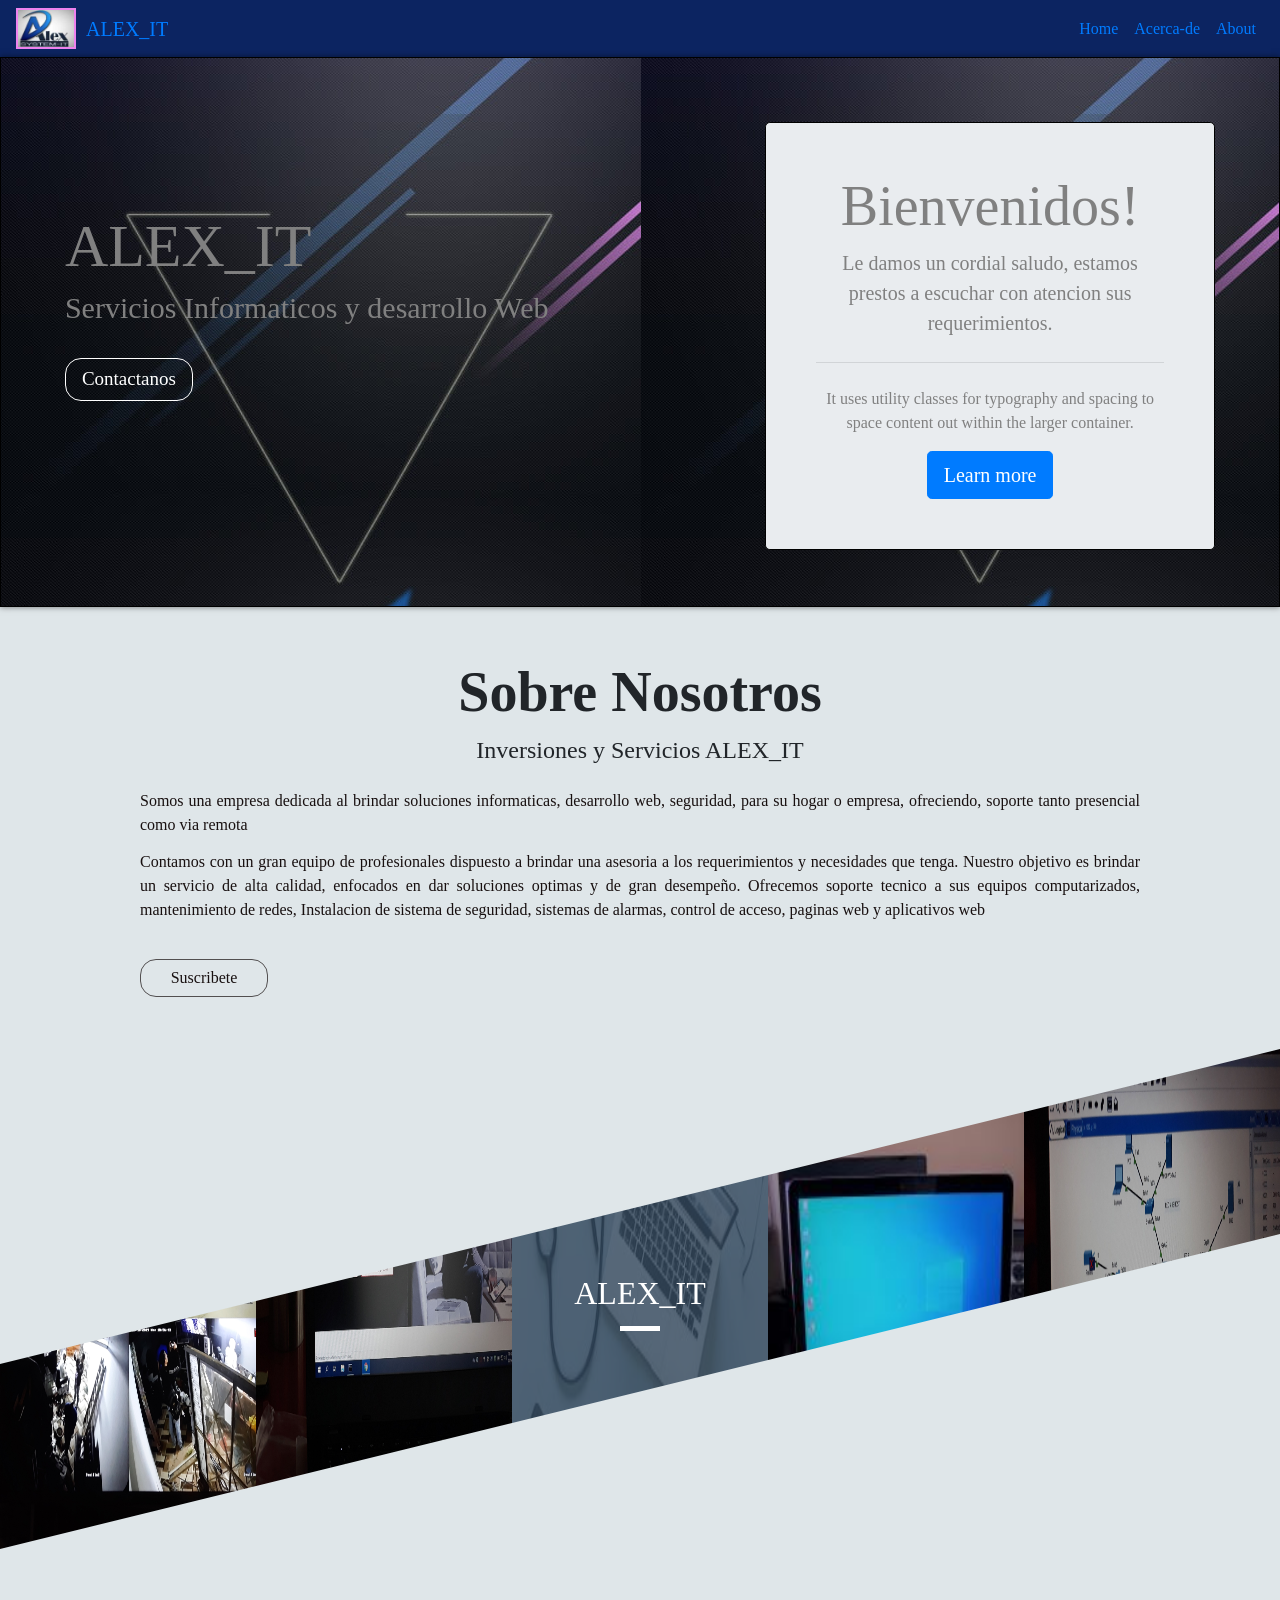
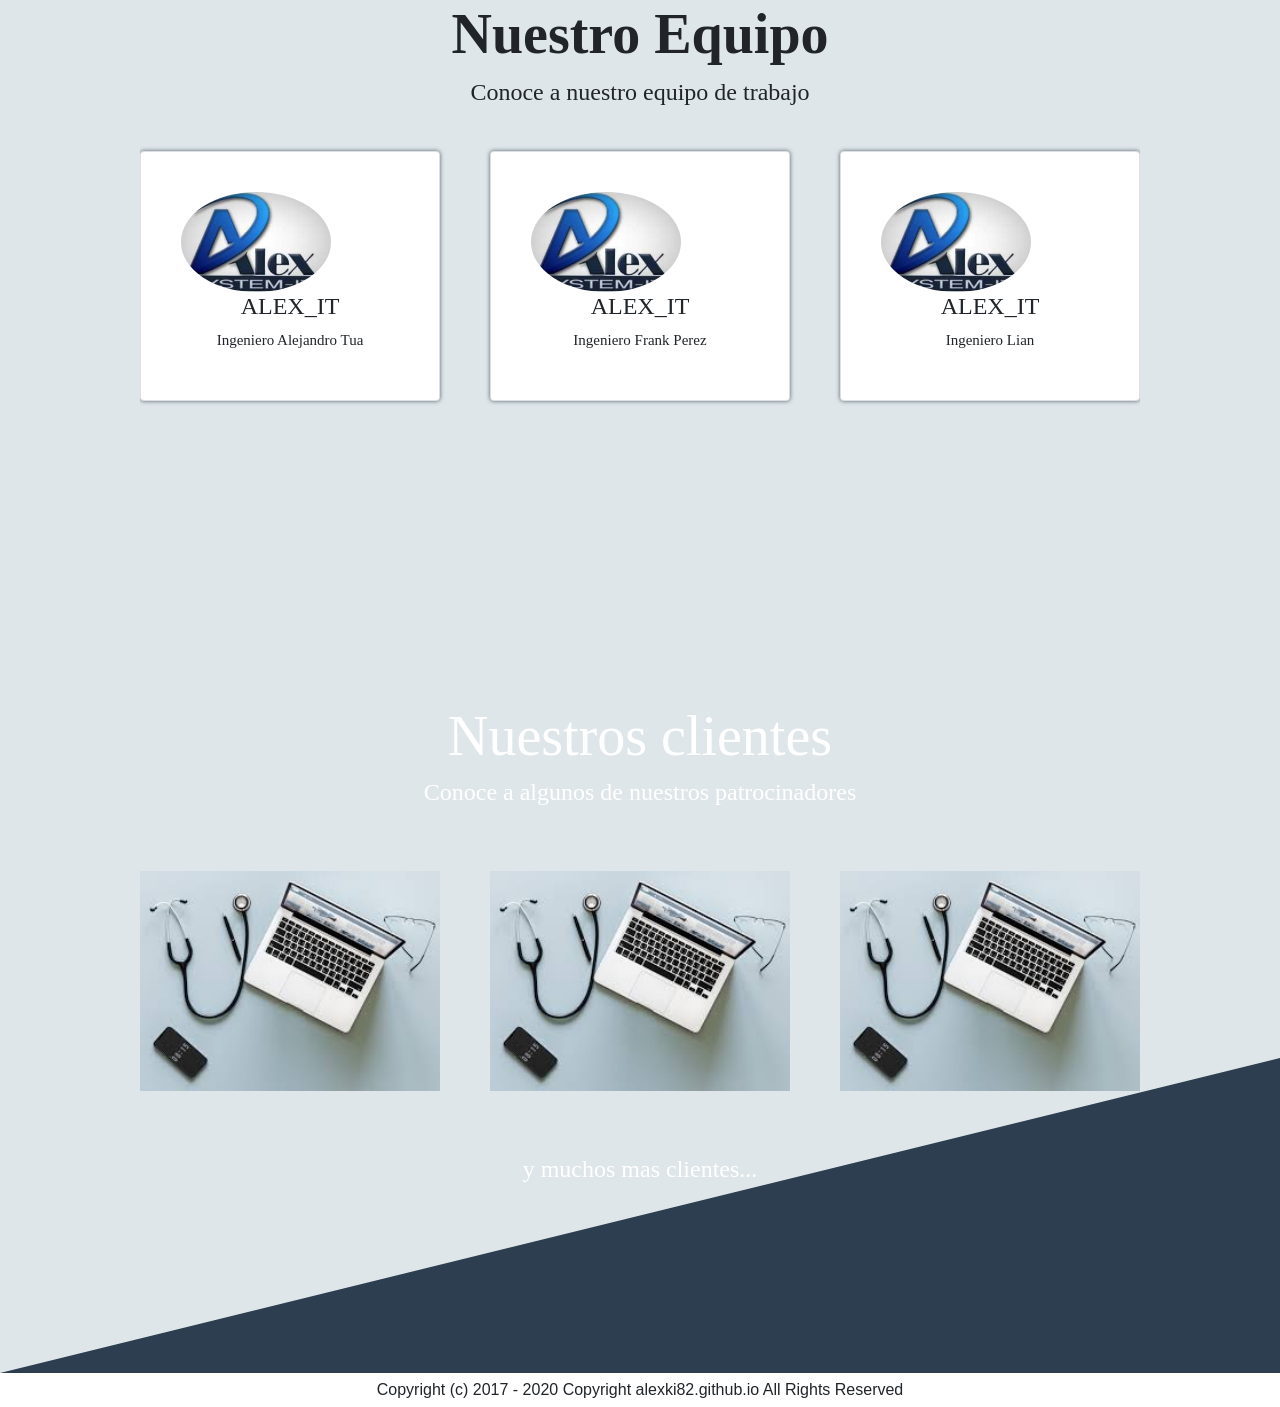
<file: index.html>
<DOCTYPE html>
    <html lang="en">
    
    <head>
            <meta charset="UTF-8">
            <meta name="viewport" content="width=device-width, initial-scale=1.0">
            <meta http-equiv="X-UA-Compatible" content="ie=edge">
            <title>ALEX_IT | Suscribete </title>
            <link rel="stylesheet" href="https://stackpath.bootstrapcdn.com/bootstrap/4.4.1/css/bootstrap.min.css"
            integrity="sha384-Vkoo8x4CGsO3+Hhxv8T/Q5PaXtkKtu6ug5TOeNV6gBiFeWPGFN9MuhOf23Q9Ifjh" crossorigin="anonymous">
            <link rel="stylesheet" href="estilos.css">
    </head>
            
    <body>
        <div class="menu1">
        <nav class="navbar navbar-expand-lg navbar-white bg-black">
            <img src="imagen/8.jpg" alt="" class="logo1">
            <a class="navbar-brand" href="#">ALEX_IT</a>
            <button class="navbar-toggler" type="button" data-toggle="collapse" data-target="#navbarNav"
                aria-controls="navbarNav" aria-expanded="false" aria-label="Toggle navigation">
                <span class="navbar-toggler-icon"></span>
            </button>
            <div class="collapse navbar-collapse" id="navbarNav">
                <ul class="navbar-nav ml-auto left">
                    <li class="nav-item active">
                        <a class="nav-link" href="index.html">Home</a>
                    </li>
                    <li class="nav-item">
                        <a class="nav-link" href="#">Acerca-de</a>
                    </li>
                    <li class="nav-item">
                        <a class="nav-link" href="about.html">About</a>
                    </li>
                </ul>
            </div>
           
            </nav>
        </div>
            <header>
               <!--<nav class="contenedor-menu">
                    <div class="logo">
                        <img src="8.jpg" alt="">    
                    </div>
                    <div class="enlace">
                        <a href="#uno">Inicio</a>
                        <a href="#dos">Acerca de</a>
                        <a href="#tres">Contacto</a>


                    </div>   
                    
                    <div class="hamburguesa">
                        <img src="menu-alt-right-regular-48.png" alt""  id="hamburguesa">
                    </div>
                </nav>-->
                
               
                
                <script src="main.js"></script>

                <section class="seccion1">
                <div class="textos">
                    <h1 class="titulo">ALEX_IT</h1>
                    <h3 class="subtitulo">Servicios Informaticos y desarrollo Web</h3>
                    <a href="formulario.html" class="boton">Contactanos</a>
                </div>
                </section>
                <section class="seccion2">
                <div class="jumbotron">
                    <h1 class="display-4">Bienvenidos!</h1>
                    <p class="lead">Le damos un cordial saludo, estamos prestos a escuchar con atencion sus requerimientos.</p>
                    <hr class="my-4">
                    <p>It uses utility classes for typography and spacing to space content out within the larger container.</p>
                    <a class="btn btn-primary btn-lg" href="#" role="button">Learn more</a>
                  </div>
                </section>
                <!--<div class="sesgoabajo"></div>-->
               
            </header>
            <main>
                <section class="acerca-de">
                    <div class="contenedor">

                        <h2 class="sobre-nosotros">Sobre Nosotros</h2>
                        <h3 class="slogan">Inversiones y Servicios ALEX_IT</h3>
                        <p class="parrafo">Somos una empresa dedicada al brindar soluciones informaticas, desarrollo web, seguridad, para su hogar o empresa, ofreciendo, soporte tanto presencial como via remota </p>
                        <p class="parrafo">Contamos con un gran equipo de profesionales dispuesto a brindar una asesoria a los requerimientos y necesidades que  tenga. Nuestro objetivo es brindar un servicio de alta calidad, enfocados en dar soluciones optimas y de gran desempeño. Ofrecemos soporte tecnico a sus equipos computarizados, mantenimiento de redes, Instalacion de sistema de seguridad, sistemas de alarmas, control de acceso, paginas web y aplicativos web</p>
                        <a href="#" class="boton">Suscribete</a>

                    </div>
                </section>

                <section class="galeria">
                    <div class="sesgoarriba"></div>
                    <div class="imagenes">
                        <img src="imagen/11.jpg" alt="">
                    </div>
                    <div class="imagenes">
                        <img src="imagen/12.jpg" alt="">
                    </div>
                    <div class="imagenes">
                        <img src="imagen/1.jpeg" alt="">
                        <div class="encima">
                        <h2>ALEX_IT</h2>
                        <div></div>
                    </div>
                    </div>
                    <div class="imagenes">
                        <img src="imagen/14.jpg" alt="">
                    </div>
                    <div class="imagenes">
                        <img src="imagen/16.jpeg" alt="">
                    </div>
                    <div class="sesgoabajo"></div>
                </section>

                <section class="miembros">
                    <div class="contenedor">
                        <h2 class="sobre-nosotros">Nuestro Equipo</h2>
                        <h3 class="slogan">Conoce a nuestro equipo de trabajo</h3>
                        <div class="cards">
                                <div class="card">
                                    <img src="imagen/8.jpg" alt="">
                                    <h4>ALEX_IT</h4>
                                    <p>Ingeniero Alejandro Tua</p>
                                </div>
                                    <div class="card">
                                        <img src="imagen/8.jpg" alt="">
                                        <h4>ALEX_IT</h4>
                                        <p>Ingeniero Frank Perez</p>
                                    </div>
                                <div class="card">
                                    <img src="imagen/8.jpg" alt="">
                                     <h4>ALEX_IT</h4>
                                     <p>Ingeniero Lian</p>
                                </div>
                        </div>
                    
                     </div>
                </section>
                <section class="fondo">
                    <div class="sesgoarriba"></div>
                    <div class="contenedor">
                        <h2 class="titulo-patrocinadores">Nuestros clientes</h2>
                        <h3 class="subtitulo-patrocinadores">Conoce a algunos de nuestros patrocinadores</h3>
                        <div class="clientes">
                            <div class="cliente"><img src="imagen/1.jpeg" alt=""></div>
                            <div class="cliente"><img src="imagen/1.jpeg" alt=""></div>
                            <div class="cliente"><img src="imagen/1.jpeg" alt=""></div>
                        </div>
                        <h3 class="subtitulo-patrocinadores especial">y muchos mas clientes...</h3>
                    </div>
                    <div class="sesgoabajo-unico"></div>
                </section>
            </main>
            <!--<footer>
                <div class="contenedor">
                    <h2 class="titulo-footer">Contactanos</h2>
                    <h3 class="subtitulo-footer">Lo apreciariamos mucho</h3>
                    <div class="footer">
                        <form action="">
                            <input type="text" name="" id="" placeholder="Nombre">
                            <input type="email" name="" id="" placeholder="Email">
                            <textarea name="" id="" cols="30" rows="10" placeholder="Ingrese su mensaje..."></textarea>
                            <input type="submit" value="Enviar">
                                
                        </form>
                    </div>


                </div>
            </footer>-->

            <footer> 
                <div class="prueba">
                    Copyright (c) 2017 - 2020 Copyright alexki82.github.io All Rights Reserved
                </div>
            </footer>
    </body>

    </html>
</file>
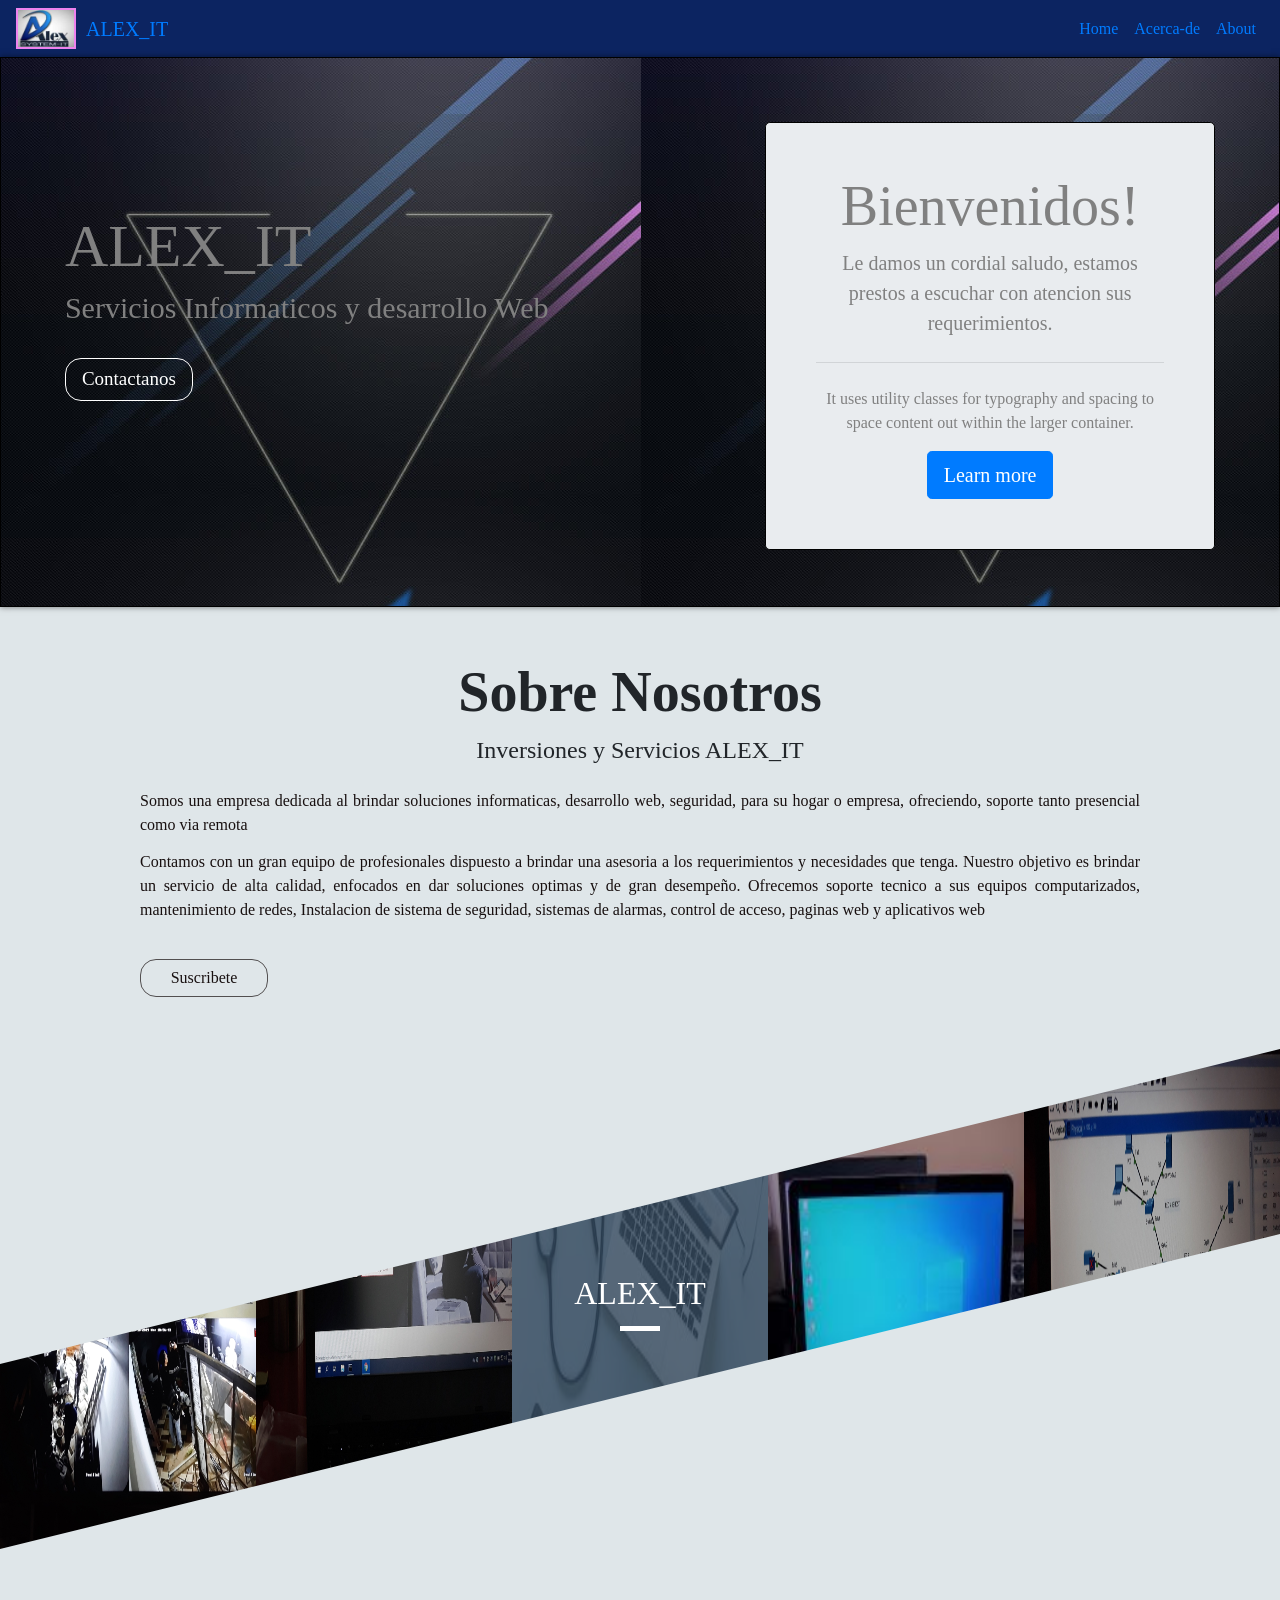
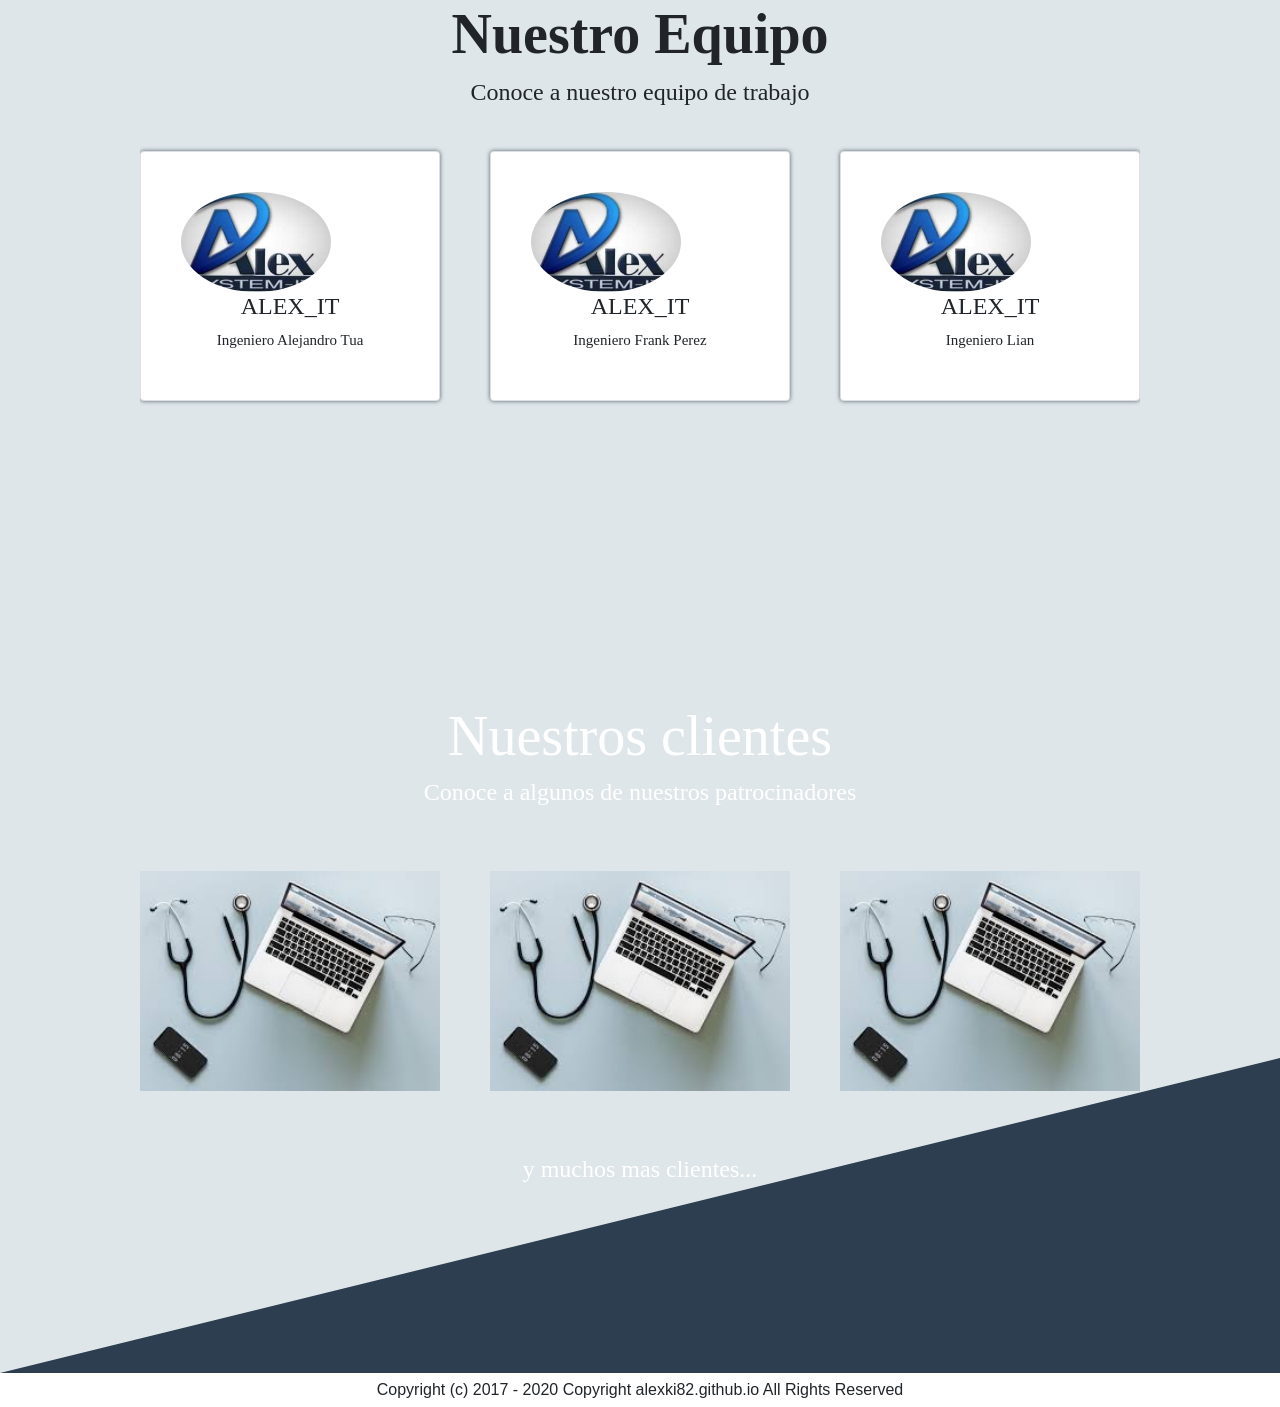
<file: PAGINA/index.html>
<DOCTYPE html>
    <html lang="en">
    
    <head>
            <meta charset="UTF-8">
            <meta name="viewport" content="width=device-width, initial-scale=1.0">
            <meta http-equiv="X-UA-Compatible" content="ie=edge">
            <title>ALEX_IT | Suscribete </title>
            <link rel="stylesheet" href="https://stackpath.bootstrapcdn.com/bootstrap/4.4.1/css/bootstrap.min.css"
            integrity="sha384-Vkoo8x4CGsO3+Hhxv8T/Q5PaXtkKtu6ug5TOeNV6gBiFeWPGFN9MuhOf23Q9Ifjh" crossorigin="anonymous">
            <link rel="stylesheet" href="estilos.css">
    </head>
            
    <body>
        <div class="menu1">
        <nav class="navbar navbar-expand-lg navbar-white bg-black">
            <img src="imagen/8.jpg" alt="" class="logo1">
            <a class="navbar-brand" href="#">ALEX_IT</a>
            <button class="navbar-toggler" type="button" data-toggle="collapse" data-target="#navbarNav"
                aria-controls="navbarNav" aria-expanded="false" aria-label="Toggle navigation">
                <span class="navbar-toggler-icon"></span>
            </button>
            <div class="collapse navbar-collapse" id="navbarNav">
                <ul class="navbar-nav ml-auto left">
                    <li class="nav-item active">
                        <a class="nav-link" href="index.html">Home</a>
                    </li>
                    <li class="nav-item">
                        <a class="nav-link" href="#">Acerca-de</a>
                    </li>
                    <li class="nav-item">
                        <a class="nav-link" href="about.html">About</a>
                    </li>
                </ul>
            </div>
           
            </nav>
        </div>
            <header>
               <!--<nav class="contenedor-menu">
                    <div class="logo">
                        <img src="8.jpg" alt="">    
                    </div>
                    <div class="enlace">
                        <a href="#uno">Inicio</a>
                        <a href="#dos">Acerca de</a>
                        <a href="#tres">Contacto</a>


                    </div>   
                    
                    <div class="hamburguesa">
                        <img src="menu-alt-right-regular-48.png" alt""  id="hamburguesa">
                    </div>
                </nav>-->
                
               
                
                <script src="main.js"></script>

                <section class="seccion1">
                <div class="textos">
                    <h1 class="titulo">ALEX_IT</h1>
                    <h3 class="subtitulo">Servicios Informaticos y desarrollo Web</h3>
                    <a href="formulario.html" class="boton">Contactanos</a>
                </div>
                </section>
                <section class="seccion2">
                <div class="jumbotron">
                    <h1 class="display-4">Bienvenidos!</h1>
                    <p class="lead">Le damos un cordial saludo, estamos prestos a escuchar con atencion sus requerimientos.</p>
                    <hr class="my-4">
                    <p>It uses utility classes for typography and spacing to space content out within the larger container.</p>
                    <a class="btn btn-primary btn-lg" href="#" role="button">Learn more</a>
                  </div>
                </section>
                <!--<div class="sesgoabajo"></div>-->
               
            </header>
            <main>
                <section class="acerca-de">
                    <div class="contenedor">

                        <h2 class="sobre-nosotros">Sobre Nosotros</h2>
                        <h3 class="slogan">Inversiones y Servicios ALEX_IT</h3>
                        <p class="parrafo">Somos una empresa dedicada al brindar soluciones informaticas, desarrollo web, seguridad, para su hogar o empresa, ofreciendo, soporte tanto presencial como via remota </p>
                        <p class="parrafo">Contamos con un gran equipo de profesionales dispuesto a brindar una asesoria a los requerimientos y necesidades que  tenga. Nuestro objetivo es brindar un servicio de alta calidad, enfocados en dar soluciones optimas y de gran desempeño. Ofrecemos soporte tecnico a sus equipos computarizados, mantenimiento de redes, Instalacion de sistema de seguridad, sistemas de alarmas, control de acceso, paginas web y aplicativos web</p>
                        <a href="#" class="boton">Suscribete</a>

                    </div>
                </section>

                <section class="galeria">
                    <div class="sesgoarriba"></div>
                    <div class="imagenes">
                        <img src="imagen/11.jpg" alt="">
                    </div>
                    <div class="imagenes">
                        <img src="imagen/12.jpg" alt="">
                    </div>
                    <div class="imagenes">
                        <img src="imagen/1.jpeg" alt="">
                        <div class="encima">
                        <h2>ALEX_IT</h2>
                        <div></div>
                    </div>
                    </div>
                    <div class="imagenes">
                        <img src="imagen/14.jpg" alt="">
                    </div>
                    <div class="imagenes">
                        <img src="imagen/16.jpeg" alt="">
                    </div>
                    <div class="sesgoabajo"></div>
                </section>

                <section class="miembros">
                    <div class="contenedor">
                        <h2 class="sobre-nosotros">Nuestro Equipo</h2>
                        <h3 class="slogan">Conoce a nuestro equipo de trabajo</h3>
                        <div class="cards">
                                <div class="card">
                                    <img src="imagen/8.jpg" alt="">
                                    <h4>ALEX_IT</h4>
                                    <p>Ingeniero Alejandro Tua</p>
                                </div>
                                    <div class="card">
                                        <img src="imagen/8.jpg" alt="">
                                        <h4>ALEX_IT</h4>
                                        <p>Ingeniero Frank Perez</p>
                                    </div>
                                <div class="card">
                                    <img src="imagen/8.jpg" alt="">
                                     <h4>ALEX_IT</h4>
                                     <p>Ingeniero Lian</p>
                                </div>
                        </div>
                    
                     </div>
                </section>
                <section class="fondo">
                    <div class="sesgoarriba"></div>
                    <div class="contenedor">
                        <h2 class="titulo-patrocinadores">Nuestros clientes</h2>
                        <h3 class="subtitulo-patrocinadores">Conoce a algunos de nuestros patrocinadores</h3>
                        <div class="clientes">
                            <div class="cliente"><img src="imagen/1.jpeg" alt=""></div>
                            <div class="cliente"><img src="imagen/1.jpeg" alt=""></div>
                            <div class="cliente"><img src="imagen/1.jpeg" alt=""></div>
                        </div>
                        <h3 class="subtitulo-patrocinadores especial">y muchos mas clientes...</h3>
                    </div>
                    <div class="sesgoabajo-unico"></div>
                </section>
            </main>
            <!--<footer>
                <div class="contenedor">
                    <h2 class="titulo-footer">Contactanos</h2>
                    <h3 class="subtitulo-footer">Lo apreciariamos mucho</h3>
                    <div class="footer">
                        <form action="">
                            <input type="text" name="" id="" placeholder="Nombre">
                            <input type="email" name="" id="" placeholder="Email">
                            <textarea name="" id="" cols="30" rows="10" placeholder="Ingrese su mensaje..."></textarea>
                            <input type="submit" value="Enviar">
                                
                        </form>
                    </div>


                </div>
            </footer>-->

            <footer> 
                <div class="prueba">
                    Copyright (c) 2017 - 2020 Copyright alexki82.github.io All Rights Reserved
                </div>
            </footer>
    </body>

    </html>
</file>
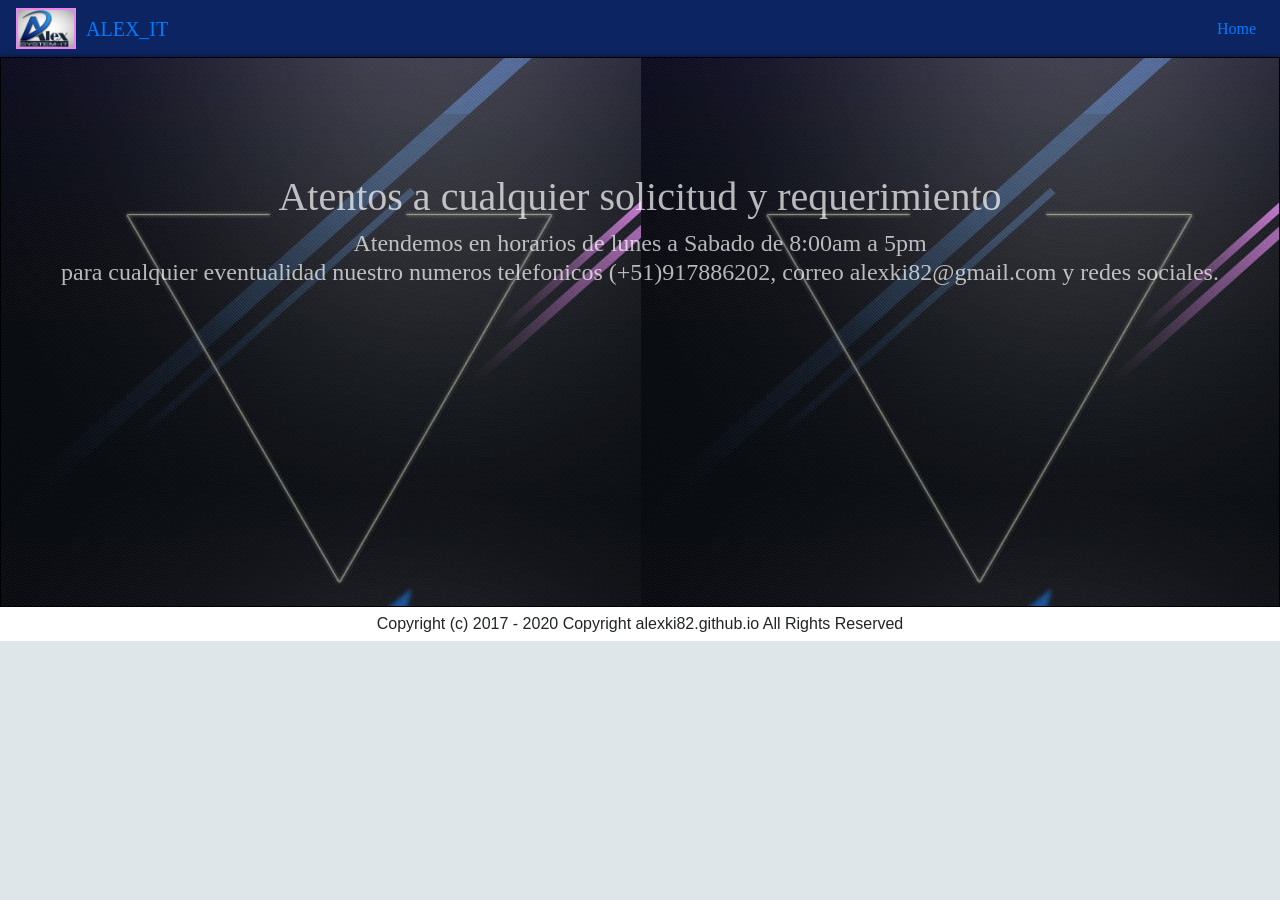
<file: about.html>
<DOCTYPE html>
    <html lang="en">
    
    <head>
            <meta charset="UTF-8">
            <meta name="viewport" content="width=device-width, initial-scale=1.0">
            <meta http-equiv="X-UA-Compatible" content="ie=edge">
            <title>ALEX_IT | Suscribete </title>
            <link rel="stylesheet" href="https://stackpath.bootstrapcdn.com/bootstrap/4.4.1/css/bootstrap.min.css"
            integrity="sha384-Vkoo8x4CGsO3+Hhxv8T/Q5PaXtkKtu6ug5TOeNV6gBiFeWPGFN9MuhOf23Q9Ifjh" crossorigin="anonymous">
            <link rel="stylesheet" href="estilos.css">
    </head>
            
    <body>
        <div class="menu1">
        <nav class="navbar navbar-expand-lg navbar-white bg-black">
            <img src="imagen/8.jpg" alt="" class="logo1">
            <a class="navbar-brand" href="#">ALEX_IT</a>
            <button class="navbar-toggler" type="button" data-toggle="collapse" data-target="#navbarNav"
                aria-controls="navbarNav" aria-expanded="false" aria-label="Toggle navigation">
                <span class="navbar-toggler-icon"></span>
            </button>
            <div class="collapse navbar-collapse" id="navbarNav">
                <ul class="navbar-nav ml-auto left">
                    <li class="nav-item active">
                        <a class="nav-link" href="index.html">Home</a>
                    </li>
                   
                </ul>
            </div>
           
            </nav>
        </div>
            <header>
              
                            
                <div class="texto1">
                    <h1 class="t1">Atentos a cualquier solicitud y requerimiento</h1>
                    <h4 class="t2">Atendemos en horarios de lunes a Sabado de 8:00am a 5pm<p>
                        para cualquier eventualidad nuestro numeros telefonicos (+51)917886202, correo alexki82@gmail.com y redes sociales.</p> </h4>
                    
                </div>
                
                            
               
            </header>
           
               

            <footer> 
                <div class="prueba">
                    Copyright (c) 2017 - 2020 Copyright alexki82.github.io All Rights Reserved
                </div>
            </footer>
    </body>

    </html>
</file>
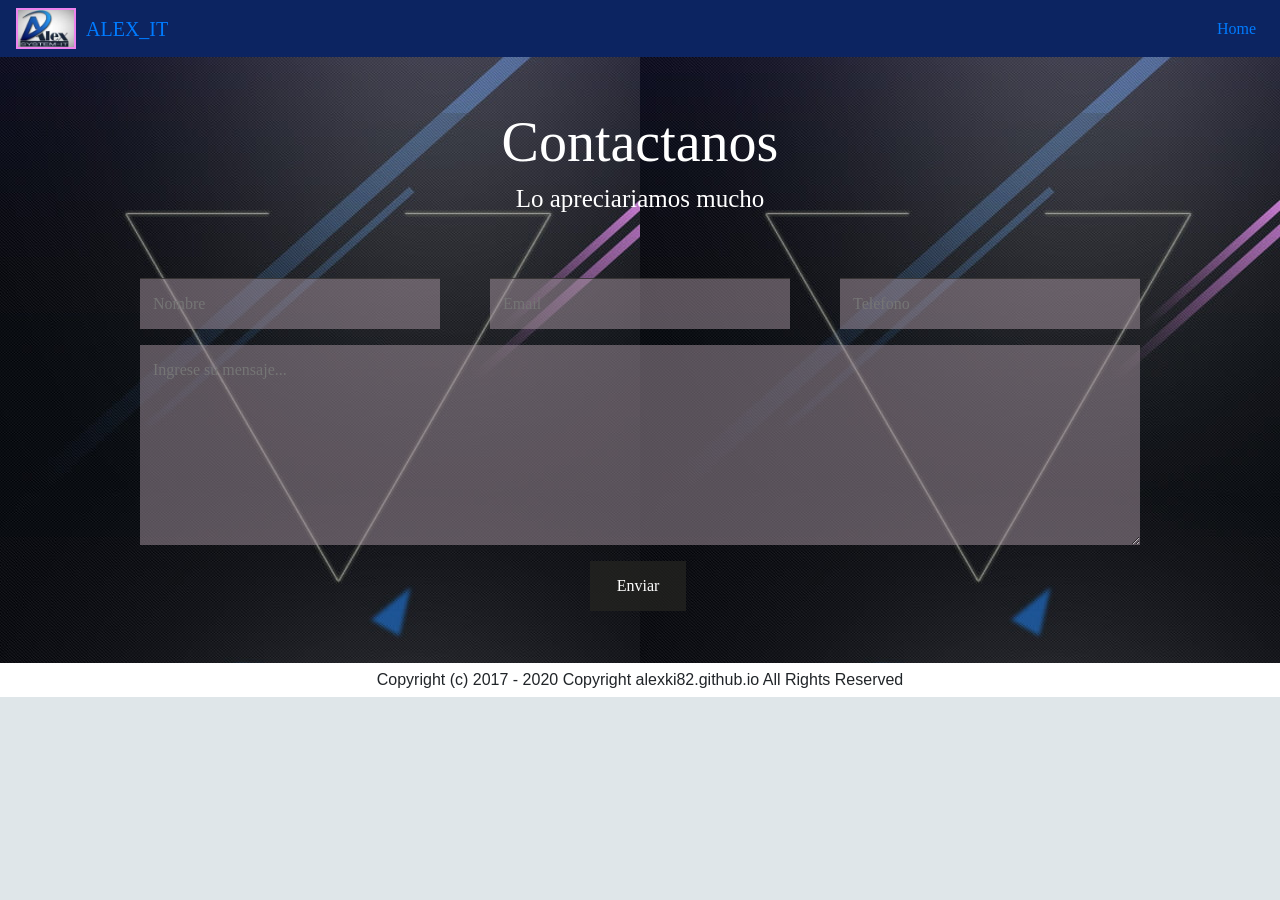
<file: formulario.html>
<DOCTYPE html>
    <html lang="en">
    
    <head>
            <meta charset="UTF-8">
            <meta name="viewport" content="width=device-width, initial-scale=1.0">
            <meta http-equiv="X-UA-Compatible" content="ie=edge">
            <title>ALEX_IT | Suscribete </title>
            <link rel="stylesheet" href="https://stackpath.bootstrapcdn.com/bootstrap/4.4.1/css/bootstrap.min.css"
            integrity="sha384-Vkoo8x4CGsO3+Hhxv8T/Q5PaXtkKtu6ug5TOeNV6gBiFeWPGFN9MuhOf23Q9Ifjh" crossorigin="anonymous">
            <link rel="stylesheet" href="estilos.css">
    </head>

    <body>

    <div class="menu1">
        <nav class="navbar navbar-expand-lg navbar-white bg-black">
            <img src="imagen/8.jpg" alt="" class="logo1">
            <a class="navbar-brand" href="index.html">ALEX_IT</a>
            <button class="navbar-toggler" type="button" data-toggle="collapse" data-target="#navbarNav"
                aria-controls="navbarNav" aria-expanded="false" aria-label="Toggle navigation">
                <span class="navbar-toggler-icon"></span>
            </button>
            <div class="collapse navbar-collapse" id="navbarNav">
                <ul class="navbar-nav ml-auto left">
                    
                    <li class="nav-item">
                        <a class="nav-link" href="index.html">Home</a>
                    </li>
                </ul>
            </div>
           
        </nav>
    </div>
    
           
            <!--<header>
             
            
            <form action="" class="formulario"> 
                <h1 class="formulario__titulo">Contactanos</h1>  
               <label for=""
                class="formulario__label">Nombres</label>
                <input type="text" class="formulario__input">
                <label for=""
                class="formulario__label">Correo</label>
                <input type="text" class="formulario__input">
                <label for=""
                class="formulario__label">Telefono</label>  
                <input type="text" class="formulario__input">
                <label for=""
                class="formulario__label">Mensaje</label> 
                <input type="text" class="formulario__input">
                <input type="submit" class="formulario__submit"> 
            </form>      
            
                            
               
            </header>-->
           
            <footer>
                <div class="contenedor">
                    <h2 class="titulo-footer">Contactanos</h2>
                    <h3 class="subtitulo-footer">Lo apreciariamos mucho</h3>
                    <div class="footer">
                        <form action="">
                            <input class="form_input" type="text" name="" id="" placeholder="Nombre">
                            <input class="form_input"type="email" name="" id="" placeholder="Email">
                            <input class="form_input"type="telefono" name="" id="" placeholder="Telefono">
                            <textarea class="form_input" name="" id="" cols="30" rows="10" placeholder="Ingrese su mensaje..."></textarea>
                            <input type="submit" value="Enviar" onclick="alert('¡Gracias por contactarnos, pronto nos pondremos en contacto!')" value="Click para ver un mensaje de alerta">
                        
                                
                        </form>
                        <script> src="form.js"</script>
                    </div>

            </footer>  

            <footer> 
                <div class="prueba">
                    Copyright (c) 2017 - 2020 Copyright alexki82.github.io All Rights Reserved
                </div>
            </footer>
    </body>

    </html>
</file>
<file: estilos.css>
* {
    margin: 0;
    padding: 0;
    box-sizing: border-box;
    
}

body {
    font-family: 'open sans';
    font-size: 16px;
    background: #dfe6e9;
}

header {
    width: 100%;
    height: 550px;
    background: #0984e3;
    box-shadow: 0 0 6px rgba(0, 0, 0, .5);
    border: 1px solid black;
    background-image: url(imagen/fondo6.jpg);
    color: gray;
}

.menu1{
    color: white;
    background: #0c2461; 
}

.texto1 {
    text-align: center;
    margin-top: 5%;
    padding: 4%;
    color: rgba(255, 255, 255, .7);
    
}
 
body .logo1{
    width: 60px;
    border: 2px solid violet;
    margin-right:10px;
    
}
.hamburguesa {
    height: 100%;
    width: 70px;
    text-align: center;
    display: none;
}

.hamburguesa img {
    vertical-align: top;
    padding: 23px;

}

/*@media screen and (max-width:800px){
    .hamburguesa{
        display: block;
    }

    .enlaces{
        position: fixed;
        background: #303a52;
        left: 0;
        top: 70px;
        width: 60%;
        height: 100vh;
        display: flex;
        justify-content: space-evenly;
        align-items: center;
        flex-direction: column;
        transform: translateX(-100%);
    }

    .enlaces2{
        transform: translateX(0%);
    }


}*/

header .textos {
    margin-top: 152px;
}

header .titulo {
    font-size: 60px;
}

header .subtitulo {
    font-size: 30px;
    font-weight: 300;
    margin-bottom: 32px;
}

header .boton {
    display: inline-block;
    padding: 6px;
    width: 128px;
    border: 1px solid #fff;
    color: #fff;
    font-size: 19px;
    text-align: center;
    text-decoration: none;
    border-radius: 16px;
}

header .jumbotron {
    
    width: 450px;
    text-align: center;
    border: 1px solid black;
    float: right;
    padding: 50px;
    margin-top: auto;   
}

.seccion1 {
    float: left;
    padding-left: 5%;
}

.seccion2 {
    float: right;
    margin-top: 5%;
    margin-right: 5%;
}
.sesgoabajo {
    z-index: 10;
    position: absolute;
    bottom: 0;
    left: 0;
    border-width: 0 0 35vh 100vw;
    border-style: solid;
    border-color: transparent transparent #dfe6e9 transparent;
}

.sesgoarriba {
    z-index: 10;
    position: absolute;
    top: 0;
    left: 0;
    border-width: 35vh 100vw 0 0;
    border-style: solid;
    border-color: #dfe6e9 transparent transparent transparent;

}

.contenedor {
    width: 90%;
    max-width: 1000px;
    margin: auto;
    overflow: hidden;
    padding: 52px 0;

}

.sobre-nosotros {
    text-align: center;
    font-size: 56px;
    margin-bottom: 10px;
    font-weight: 600;
}

.slogan {
    font-size: 24px;
    font-weight: 300;
    text-align: center;
    margin-bottom: 24px;
}

.parrafo {
    margin-bottom: 13px;
    font-weight: 300;
    text-align: justify;
    line-height: 24px;
    color: rgb(24, 16, 16);
}

.acerca-de .boton {
    display: inline-block;
    padding: 6px;
    width: 128px;
    font-weight: 300;
    border: 1px solid rgba(24, 16, 16, .7);
    color: rgb(24, 16, 16);
    font-size: 16px;
    text-align: center;
    text-decoration: none;
    border-radius: 16px;
    margin-top: 24px;

}

.galeria {
    width: 100%;
    height: 500px;
    overflow: hidden;
    display: flex;
    position: relative;
    flex-wrap: wrap;

}

.imagenes {
    width: 20%;
    height: 500px;
    overflow: hidden;
    position: relative;
}

.imagenes img {
    width: 100%;
    height: 100%;
    object-fit: fill;
}

.encima {
    position: absolute;
    top: 0;
    left: 0;
    width: 100%;
    height: 100%;
    background: rgba(52, 73, 94, 0.815);
}

.encima h2 {
    position: relative;
    top: 45%;
    text-align: center;
    color: #fff;
}

.encima div {
    position: relative;
    display: block;
    top: 46%;
    width: 40px;
    height: 5px;
    background: white;
    margin: auto;
}

.cards {
    width: 100%;
    margin: auto;
    display: flex;
    flex-wrap: wrap;
    justify-content: space-between;

}

.card {
    margin: 20px 0;
    width: 30%;
    height: 250px;
    text-align: center;
    padding: 40px;
    box-shadow: 0px 0px 4px rgba(52, 73, 94, 0.849);
    font-size: 15px;
    font-weight: 300;
}

.cards img {
    width: 150px;
    height: 150px;
    object-fit: cover;
    border-radius: 80%;
}

.fondo {
    height: 900px;
    position: relative;
    background-image: url(imagen/5.jpeg);
    overflow: hidden;
    background-attachment: fixed;
    background-position: center;
    padding-top: 130px;

}

.sesgoabajo-unico {
    z-index: 10;
    position: absolute;
    bottom: 0;
    left: 0;
    border-width: 0 0 35vh 100vw;
    border-style: solid;
    border-color: transparent transparent #2c3e50 transparent;

}

.titulo-patrocinadores,
.subtitulo-patrocinadores {
    color: #fff;
    text-align: center;
}

.titulo-patrocinadores {
    font-size: 56px;
    margin-top: 48px;
}

.subtitulo-patrocinadores {
    font-size: 24px;
    font-weight: 300;
    margin-bottom: 64px;
}

.clientes {
    display: flex;
    flex-wrap: wrap;
    margin-bottom: 64px;
    width: 100%;
    justify-content: space-between;
}

.cliente {
    width: 30%;
}

.cliente img {
    width: 100%;
}

footer {
    background-image: url(imagen/fondo6.jpg);
    height: auto;
}

.titulo-footer,
.subtitulo-footer {
    color: #fff;
    text-align: center;
    font-weight: 400;
    font-size: 56px;

}

.subtitulo-footer {
    font-size: 25px;
    margin-bottom: 64px;
}

form {
    display: flex;
    width: 100%;
    justify-content: space-between;
    flex-wrap: wrap;
    margin: auto;
}

input[type="text"],
input[type="email"],
input[type="telefono"] {
    display: inline-block;
    width: 30%;
    padding: 13px;
    border: none;
    color: #fff;
    font-family: 'open sans';
    background: rgba(167, 150, 161, 0.5);
    margin-bottom: 16px;
    border-top: 1px solid rgba(37, 37, 33, .7);
}

input[type="text"]:focus,
input[type="email"]:focus,
input[type="telefono"]:focus {
    border-top: 5px solid rgba(255, 255, 255, .7);
}

textarea {
    display: block;
    width: 100%;
    max-width: 100%;
    min-width: 100%;
    max-height: 200px;
    min-height: 200%;
    background: rgba(167, 150, 161, 0.5);
    padding: 13px;
    border: none;
    color: #fff;
    font-family: 'open sans';
    margin-bottom: 16px;
}

input[type="submit"] {
    display: inline-block;
    padding: 13px;
    border: none;
    color: #fff;
    background: rgba(37, 37, 33, .7);
    width: 96px;
    margin-left: 45%;

}

@media screen and (max-width:610px) {
    header .textos {
        margin-top: 130px;
    }

    header .titulo {
        font-size: 75px;
    }

    .none {
        display: none
    }

    .imagenes {
        flex-grow: 1;
    }

    .card {
        width: 90%;
    }

    .fondo {
        height: auto;
    }

    .especial {
        display: none;
    }

    .cliente {
        width: 90%;
        height: 200px;
        margin-bottom: 50px;
    }
}

@media screen and (max-width:380px) {
    .hamburguesa {
        display: block;
    }

    .enlaces {
        position: fixed;
        background: #303a52;
        left: 0;
        top: 70px;
        width: 60%;
        height: 100vh;
        display: flex;
        justify-content: space-evenly;
        align-items: center;
        flex-direction: column;
        transform: translateX(-100%);
    }

    .enlaces2 {
        transform: translateX(0%);
    }

    header .textos {
        margin-top: 100px;
    }

    header .titulo {
        font-size: 65px;
    }

    header .subtitulo {
        font-size: 25px;
        margin-bottom: 32px;
    }

    .sobre-nosotros {
        font-size: 46px;
    }

    .slogan {
        font-size: 20px;
    }

    .titulo-patrocinadores {
        font-size: 46px;
    }

    .subtitulo-patrocinadores {
        font-size: 20px;
    }

}
    .prueba {
        font-size: 20x;
        background: white;
        text-align: center;
        font-family: sans-serif;
        padding: 5px;
    }

    .fijar{
        margin-top: -135px;
    }
</file>
<file: PAGINA/estilos.css>
* {
    margin: 0;
    padding: 0;
    box-sizing: border-box;
    
}

body {
    font-family: 'open sans';
    font-size: 16px;
    background: #dfe6e9;
}

header {
    width: 100%;
    height: 550px;
    background: #0984e3;
    box-shadow: 0 0 6px rgba(0, 0, 0, .5);
    border: 1px solid black;
    background-image: url(imagen/fondo6.jpg);
    color: gray;
}

.menu1{
    color: white;
    background: #0c2461; 
}

.texto1 {
    text-align: center;
    margin-top: 5%;
    padding: 4%;
    color: rgba(255, 255, 255, .7);
    
}
 
body .logo1{
    width: 60px;
    border: 2px solid violet;
    margin-right:10px;
    
}
.hamburguesa {
    height: 100%;
    width: 70px;
    text-align: center;
    display: none;
}

.hamburguesa img {
    vertical-align: top;
    padding: 23px;

}

/*@media screen and (max-width:800px){
    .hamburguesa{
        display: block;
    }

    .enlaces{
        position: fixed;
        background: #303a52;
        left: 0;
        top: 70px;
        width: 60%;
        height: 100vh;
        display: flex;
        justify-content: space-evenly;
        align-items: center;
        flex-direction: column;
        transform: translateX(-100%);
    }

    .enlaces2{
        transform: translateX(0%);
    }


}*/

header .textos {
    margin-top: 152px;
}

header .titulo {
    font-size: 60px;
}

header .subtitulo {
    font-size: 30px;
    font-weight: 300;
    margin-bottom: 32px;
}

header .boton {
    display: inline-block;
    padding: 6px;
    width: 128px;
    border: 1px solid #fff;
    color: #fff;
    font-size: 19px;
    text-align: center;
    text-decoration: none;
    border-radius: 16px;
}

header .jumbotron {
    
    width: 450px;
    text-align: center;
    border: 1px solid black;
    float: right;
    padding: 50px;
    margin-top: auto;   
}

.seccion1 {
    float: left;
    padding-left: 5%;
}

.seccion2 {
    float: right;
    margin-top: 5%;
    margin-right: 5%;
}
.sesgoabajo {
    z-index: 10;
    position: absolute;
    bottom: 0;
    left: 0;
    border-width: 0 0 35vh 100vw;
    border-style: solid;
    border-color: transparent transparent #dfe6e9 transparent;
}

.sesgoarriba {
    z-index: 10;
    position: absolute;
    top: 0;
    left: 0;
    border-width: 35vh 100vw 0 0;
    border-style: solid;
    border-color: #dfe6e9 transparent transparent transparent;

}

.contenedor {
    width: 90%;
    max-width: 1000px;
    margin: auto;
    overflow: hidden;
    padding: 52px 0;

}

.sobre-nosotros {
    text-align: center;
    font-size: 56px;
    margin-bottom: 10px;
    font-weight: 600;
}

.slogan {
    font-size: 24px;
    font-weight: 300;
    text-align: center;
    margin-bottom: 24px;
}

.parrafo {
    margin-bottom: 13px;
    font-weight: 300;
    text-align: justify;
    line-height: 24px;
    color: rgb(24, 16, 16);
}

.acerca-de .boton {
    display: inline-block;
    padding: 6px;
    width: 128px;
    font-weight: 300;
    border: 1px solid rgba(24, 16, 16, .7);
    color: rgb(24, 16, 16);
    font-size: 16px;
    text-align: center;
    text-decoration: none;
    border-radius: 16px;
    margin-top: 24px;

}

.galeria {
    width: 100%;
    height: 500px;
    overflow: hidden;
    display: flex;
    position: relative;
    flex-wrap: wrap;

}

.imagenes {
    width: 20%;
    height: 500px;
    overflow: hidden;
    position: relative;
}

.imagenes img {
    width: 100%;
    height: 100%;
    object-fit: fill;
}

.encima {
    position: absolute;
    top: 0;
    left: 0;
    width: 100%;
    height: 100%;
    background: rgba(52, 73, 94, 0.815);
}

.encima h2 {
    position: relative;
    top: 45%;
    text-align: center;
    color: #fff;
}

.encima div {
    position: relative;
    display: block;
    top: 46%;
    width: 40px;
    height: 5px;
    background: white;
    margin: auto;
}

.cards {
    width: 100%;
    margin: auto;
    display: flex;
    flex-wrap: wrap;
    justify-content: space-between;

}

.card {
    margin: 20px 0;
    width: 30%;
    height: 250px;
    text-align: center;
    padding: 40px;
    box-shadow: 0px 0px 4px rgba(52, 73, 94, 0.849);
    font-size: 15px;
    font-weight: 300;
}

.cards img {
    width: 150px;
    height: 150px;
    object-fit: cover;
    border-radius: 80%;
}

.fondo {
    height: 900px;
    position: relative;
    background-image: url(imagen/5.jpeg);
    overflow: hidden;
    background-attachment: fixed;
    background-position: center;
    padding-top: 130px;

}

.sesgoabajo-unico {
    z-index: 10;
    position: absolute;
    bottom: 0;
    left: 0;
    border-width: 0 0 35vh 100vw;
    border-style: solid;
    border-color: transparent transparent #2c3e50 transparent;

}

.titulo-patrocinadores,
.subtitulo-patrocinadores {
    color: #fff;
    text-align: center;
}

.titulo-patrocinadores {
    font-size: 56px;
    margin-top: 48px;
}

.subtitulo-patrocinadores {
    font-size: 24px;
    font-weight: 300;
    margin-bottom: 64px;
}

.clientes {
    display: flex;
    flex-wrap: wrap;
    margin-bottom: 64px;
    width: 100%;
    justify-content: space-between;
}

.cliente {
    width: 30%;
}

.cliente img {
    width: 100%;
}

footer {
    background-image: url(imagen/fondo6.jpg);
    height: auto;
}

.titulo-footer,
.subtitulo-footer {
    color: #fff;
    text-align: center;
    font-weight: 400;
    font-size: 56px;

}

.subtitulo-footer {
    font-size: 25px;
    margin-bottom: 64px;
}

form {
    display: flex;
    width: 100%;
    justify-content: space-between;
    flex-wrap: wrap;
    margin: auto;
}

input[type="text"],
input[type="email"],
input[type="telefono"] {
    display: inline-block;
    width: 30%;
    padding: 13px;
    border: none;
    color: #fff;
    font-family: 'open sans';
    background: rgba(167, 150, 161, 0.5);
    margin-bottom: 16px;
    border-top: 1px solid rgba(37, 37, 33, .7);
}

input[type="text"]:focus,
input[type="email"]:focus,
input[type="telefono"]:focus {
    border-top: 5px solid rgba(255, 255, 255, .7);
}

textarea {
    display: block;
    width: 100%;
    max-width: 100%;
    min-width: 100%;
    max-height: 200px;
    min-height: 200%;
    background: rgba(167, 150, 161, 0.5);
    padding: 13px;
    border: none;
    color: #fff;
    font-family: 'open sans';
    margin-bottom: 16px;
}

input[type="submit"] {
    display: inline-block;
    padding: 13px;
    border: none;
    color: #fff;
    background: rgba(37, 37, 33, .7);
    width: 96px;
    margin-left: 45%;

}

@media screen and (max-width:610px) {
    header .textos {
        margin-top: 130px;
    }

    header .titulo {
        font-size: 75px;
    }

    .none {
        display: none
    }

    .imagenes {
        flex-grow: 1;
    }

    .card {
        width: 90%;
    }

    .fondo {
        height: auto;
    }

    .especial {
        display: none;
    }

    .cliente {
        width: 90%;
        height: 200px;
        margin-bottom: 50px;
    }
}

@media screen and (max-width:380px) {
    .hamburguesa {
        display: block;
    }

    .enlaces {
        position: fixed;
        background: #303a52;
        left: 0;
        top: 70px;
        width: 60%;
        height: 100vh;
        display: flex;
        justify-content: space-evenly;
        align-items: center;
        flex-direction: column;
        transform: translateX(-100%);
    }

    .enlaces2 {
        transform: translateX(0%);
    }

    header .textos {
        margin-top: 100px;
    }

    header .titulo {
        font-size: 65px;
    }

    header .subtitulo {
        font-size: 25px;
        margin-bottom: 32px;
    }

    .sobre-nosotros {
        font-size: 46px;
    }

    .slogan {
        font-size: 20px;
    }

    .titulo-patrocinadores {
        font-size: 46px;
    }

    .subtitulo-patrocinadores {
        font-size: 20px;
    }

}
    .prueba {
        font-size: 20x;
        background: white;
        text-align: center;
        font-family: sans-serif;
        padding: 5px;
    }

    .fijar{
        margin-top: -135px;
    }
</file>
